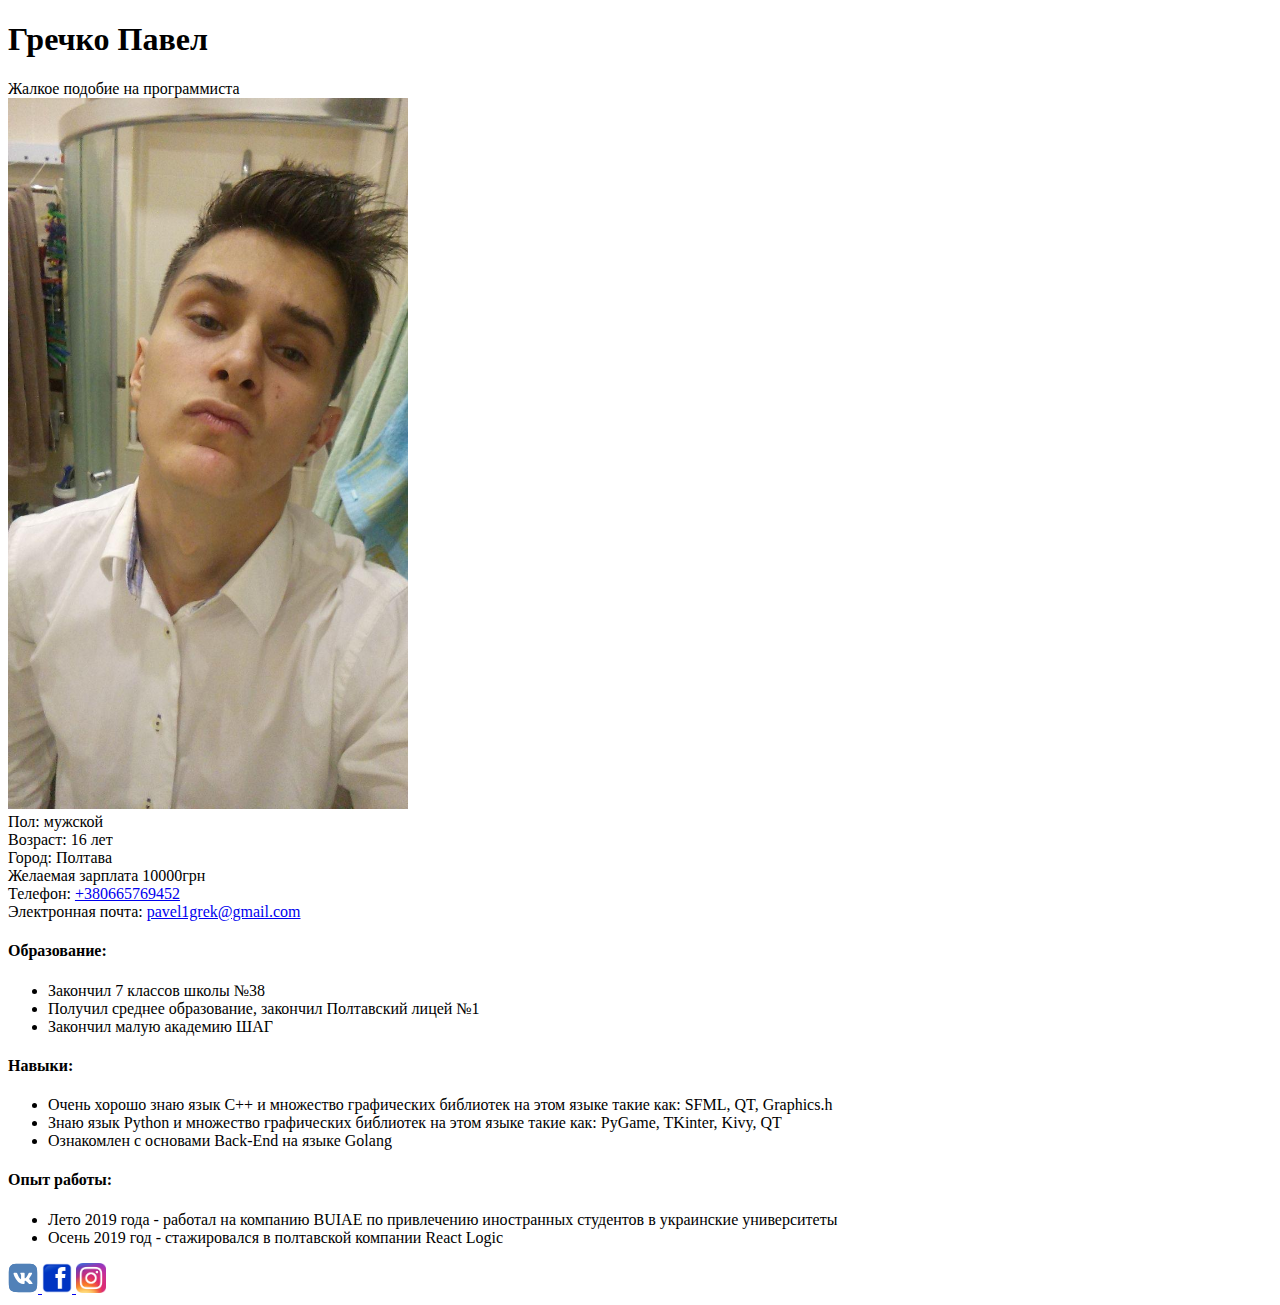
<file: index.html>
<!DOCTYPE html>
<html lang="en">

<head>
    <meta charset="UTF-8">
    <meta name="viewport" content="width=device-width, initial-scale=1.0">
    <title>Резюме</title>
</head>

<body>
    <header>
        <h1>Гречко Павел</h1>
    </header>
    <main>
        Жалкое подобие на программиста
        <br>
        <img src="img/photo_2020-02-28_23-39-46.jpg" alt="" width="400px">
        <br>
        Пол: мужской
        <br>
        Возраст: 16 лет
        <br>
        Город: Полтава
        <br>
        Желаемая зарплата 10000грн
        <br>
        Телефон:
        <a href="tel:+380665769452">+380665769452</a>
        <br>
        Электронная почта:
        <a href="mailto:pavel1grek@gmail.com">pavel1grek@gmail.com</a>
        <br>
        <h4>Образование:</h4>
        <ul>
            <li>Закончил 7 классов школы №38</li>
            <li>Получил среднее образование, закончил Полтавский лицей №1</li>
            <li>Закончил малую академию ШАГ</li>
        </ul>
        <h4>Навыки:</h4>
        <ul>
            <li>Очень хорошо знаю язык С++ и множество графических библиотек на этом языке такие как: SFML, QT,
                Graphics.h</li>
            <li>Знаю язык Python и множество графических библиотек на этом языке такие как: PyGame, TKinter, Kivy, QT
            </li>
            <li>
                Ознакомлен с основами Back-End на языке Golang
            </li>
        </ul>
        <h4>Опыт работы:</h4>
        <ul>
            <li>Лето 2019 года - работал на компанию BUIAE по привлечению иностранных студентов в украинские
                университеты
            </li>
            <li>Осень 2019 год - стажировался в полтавской компании React Logic</li>
        </ul>

    </main>
    <footer>
        <a href="https://vk.com/pavelgpp">
            <img src="img/vk-1.svg" alt="" width="30px">
        </a>
        <a href="https://www.facebook.com/profile.php?id=100014878392136">
            <img src="img/1200px-Facebook_icon.svg.png" alt="" width="30px">
        </a>
        <a href="https://www.instagram.com/typo.top/?hl=ru">
            <img src="img/599px-Instagram_icon.png" alt="" width="30px">
        </a>
    </footer>
</body>

</html>
</file>
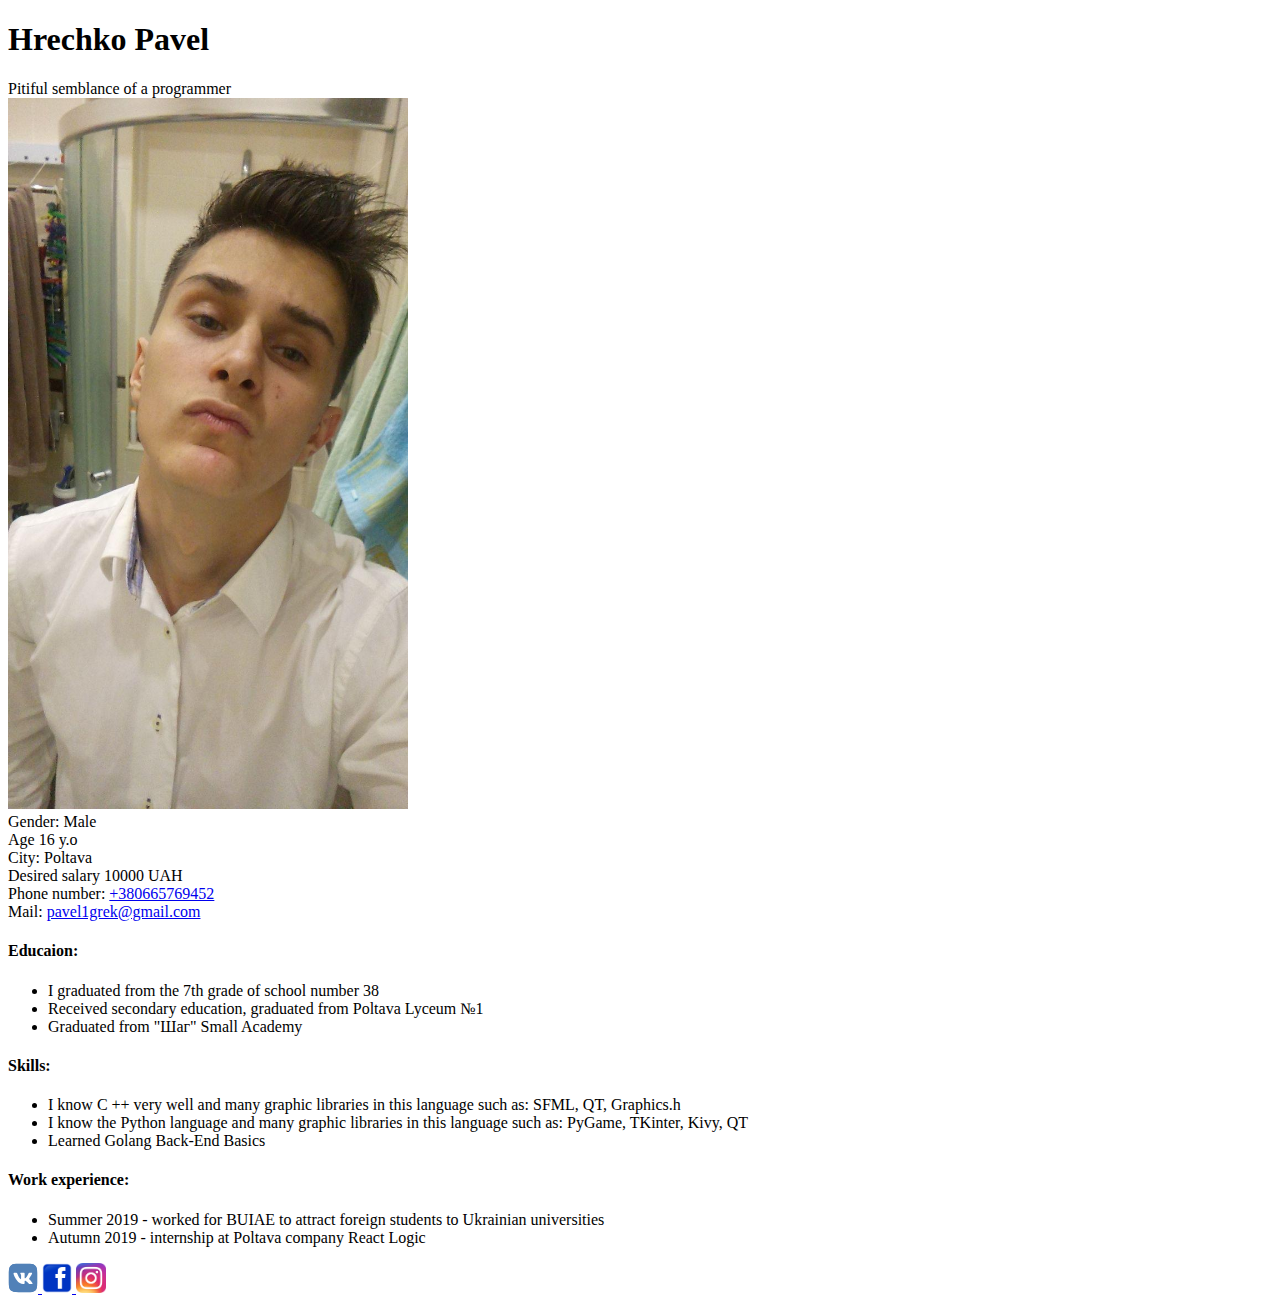
<file: indexeng.html>
<!DOCTYPE html>
<html lang="en">

<head>
    <meta charset="UTF-8">
    <meta name="viewport" content="width=device-width, initial-scale=1.0">
    <title>Резюме</title>
</head>

<body>
    <header>
        <h1>Hrechko Pavel</h1>
    </header>
    <main>
        Pitiful semblance of a programmer
        <br>
        <img src="img/photo_2020-02-28_23-39-46.jpg" alt="" width="400px">
        <br>
        Gender: Male
        <br>
        Age 16 y.o
        <br>
        City: Poltava
        <br>
        Desired salary 10000 UAH
        <br>
        Phone number:
        <a href="tel:+380665769452">+380665769452</a>
        <br>
        Mail:
        <a href="mailto:pavel1grek@gmail.com">pavel1grek@gmail.com</a>
        <br>
        <h4>Educaion:</h4>
        <ul>
            <li>I graduated from the 7th grade of school number 38</li>
            <li>Received secondary education, graduated from Poltava Lyceum №1</li>
            <li>Graduated from "Шаг" Small Academy</li>
        </ul>
        <h4>Skills:</h4>
        <ul>
            <li>I know C ++ very well and many graphic libraries in this language such as: SFML, QT,
                Graphics.h</li>
            <li>I know the Python language and many graphic libraries in this language such as: PyGame, TKinter, Kivy,
                QT
            </li>
            <li>
                Learned Golang Back-End Basics
            </li>
        </ul>
        <h4>Work experience:</h4>
        <ul>
            <li>Summer 2019 - worked for BUIAE to attract foreign students to Ukrainian
                universities
            </li>
            <li>Autumn 2019 - internship at Poltava company React Logic</li>
        </ul>

    </main>
    <footer>
        <a href="https://vk.com/pavelgpp">
            <img src="img/vk-1.svg" alt="" width="30px">
        </a>
        <a href="https://www.facebook.com/profile.php?id=100014878392136">
            <img src="img/1200px-Facebook_icon.svg.png" alt="" width="30px">
        </a>
        <a href="https://www.instagram.com/typo.top/?hl=ru">
            <img src="img/599px-Instagram_icon.png" alt="" width="30px">
        </a>
    </footer>
</body>

</html>
</file>
